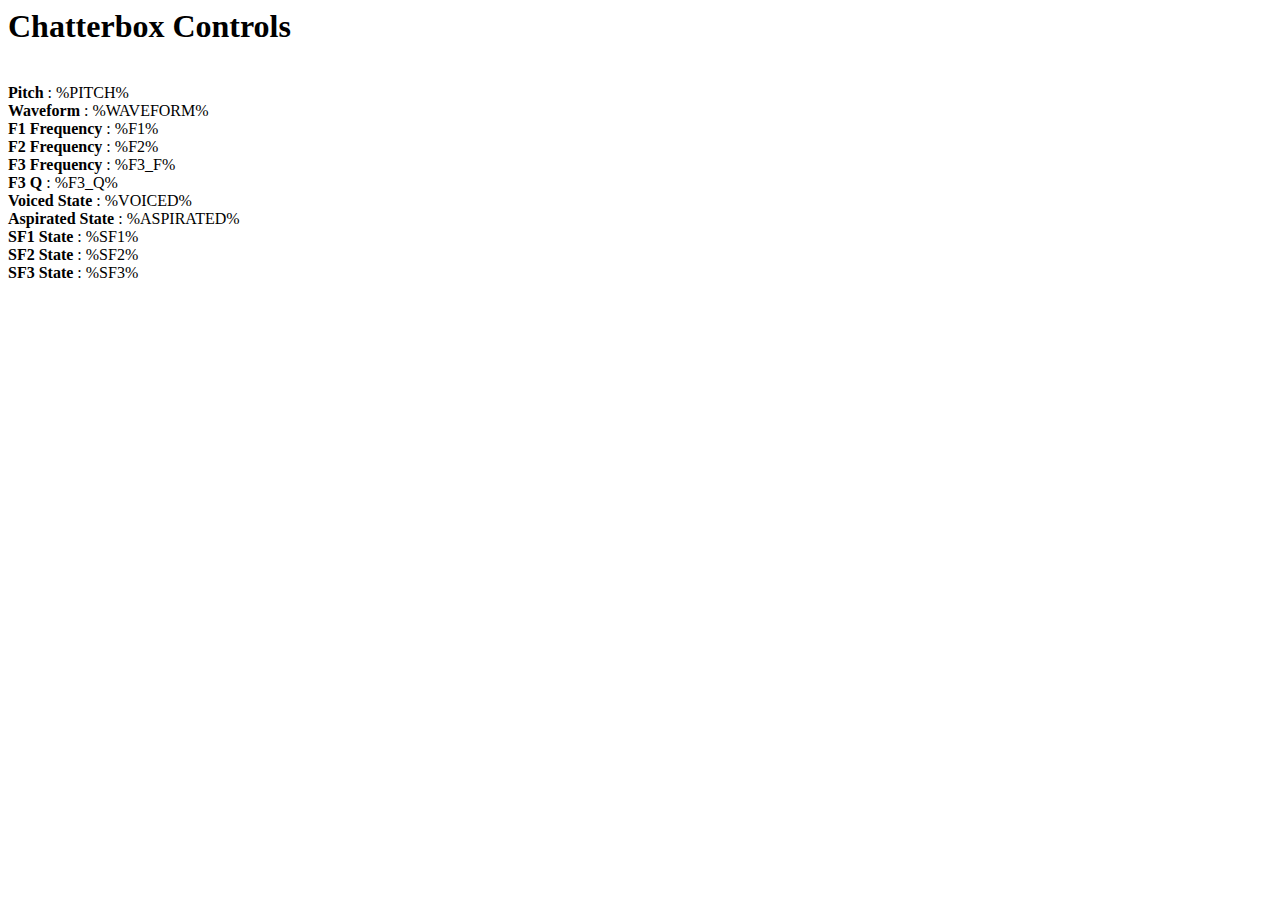
<file: src/chatterbox_1.1.0/src/data/index.html>
<html>
<head></head>
<body>
<h1>Chatterbox Controls</h1>

<br/><strong>Pitch </strong> : %PITCH%
<br/><strong>Waveform </strong> : %WAVEFORM%
<br/><strong>F1 Frequency </strong> : %F1%
<br/><strong>F2 Frequency </strong> : %F2%
<br/><strong>F3 Frequency </strong> : %F3_F%
<br/><strong>F3 Q </strong> : %F3_Q%

<br/><strong>Voiced State </strong> : %VOICED%
<br/><strong>Aspirated State </strong> : %ASPIRATED%
<br/><strong>SF1 State </strong> : %SF1%
<br/><strong>SF2 State </strong> : %SF2%
<br/><strong>SF3 State </strong> : %SF3%

</body>
</html>
</file>
